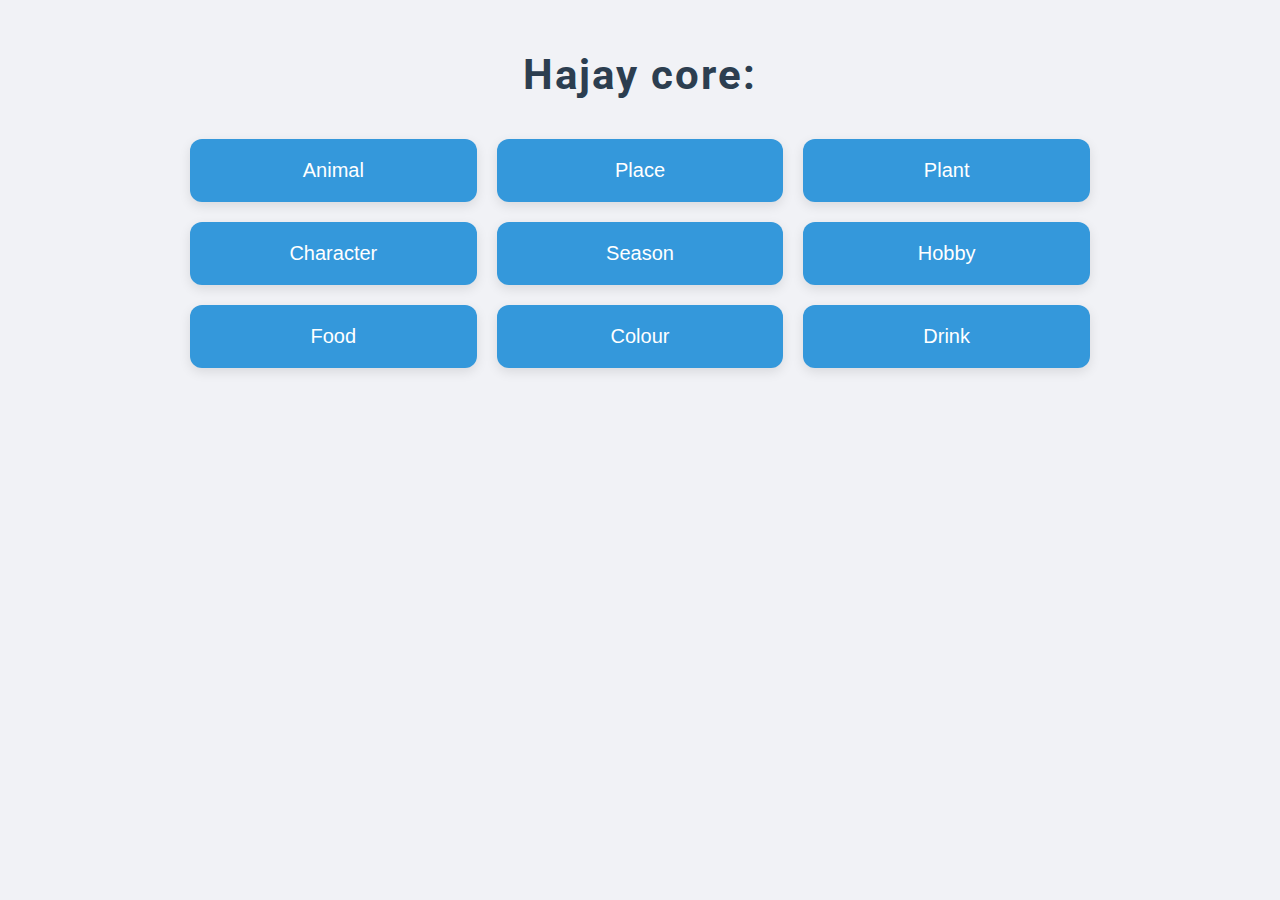
<file: hajar.html>
<!DOCTYPE html>
<html lang="en">
<head>
  <meta charset="UTF-8">
  <meta name="viewport" content="width=device-width, initial-scale=1.0">
  <title>Hajaaaayyyy</title>
  <link href="https://fonts.googleapis.com/css2?family=Roboto:wght@400;700&display=swap" rel="stylesheet">
  <style>
    /* Global reset and font */
    * {
      margin: 0;
      padding: 0;
      box-sizing: border-box;
    }

    body {
      font-family: 'Roboto', sans-serif;
      background: #f1f2f6;
      color: #333;
      text-align: center;
      padding: 50px 0;
    }

    h1 {
      font-size: 42px;
      color: #2c3e50;
      margin-bottom: 40px;
      letter-spacing: 2px;
      font-weight: 700;
    }

    .grid {
      display: grid;
      grid-template-columns: repeat(3, 1fr);
      gap: 20px;
      max-width: 900px;
      margin: 0 auto;
      padding-bottom: 50px;
    }

    button {
      padding: 20px 40px;
      font-size: 20px;
      cursor: pointer;
      background-color: #3498db;
      color: white;
      border: none;
      border-radius: 12px;
      transition: all 0.3s ease;
      box-shadow: 0 4px 12px rgba(0, 0, 0, 0.1);
    }

    button:hover {
      background-color: #2980b9;
      transform: translateY(-5px);
      box-shadow: 0 6px 18px rgba(0, 0, 0, 0.2);
    }

    button:active {
      transform: translateY(0);
      box-shadow: 0 4px 12px rgba(0, 0, 0, 0.1);
    }

    .picture-container {
      margin-top: 40px;
      display: flex;
      justify-content: center;
    }

    img {
      width: 350px;
      height: auto;
      display: none;
      border-radius: 12px;
      box-shadow: 0 8px 16px rgba(0, 0, 0, 0.1);
      transition: transform 0.3s ease, box-shadow 0.3s ease;
    }

    img:hover {
      transform: scale(1.1);
      box-shadow: 0 12px 24px rgba(0, 0, 0, 0.2);
    }

    /* Responsive Design */
    @media (max-width: 800px) {
      .grid {
        grid-template-columns: 1fr 1fr;
      }

      h1 {
        font-size: 32px;
      }

      button {
        padding: 15px 30px;
        font-size: 18px;
      }

      img {
        width: 300px;
      }
    }

    @media (max-width: 500px) {
      .grid {
        grid-template-columns: 1fr;
      }

      h1 {
        font-size: 28px;
      }

      button {
        padding: 12px 25px;
        font-size: 16px;
      }

      img {
        width: 250px;
      }
    }
  </style>
</head>
<body>

  <h1>Hajay core:</h1>

  <div class="grid">
    <button onclick="showPicture('animal')">Animal</button>
    <button onclick="showPicture('place')">Place</button>
    <button onclick="showPicture('plant')">Plant</button>
    <button onclick="showPicture('character')">Character</button>
    <button onclick="showPicture('season')">Season</button>
    <button onclick="showPicture('hobby')">Hobby</button>
    <button onclick="showPicture('food')">Food</button>
    <button onclick="showPicture('colour')">Colour</button>
    <button onclick="showPicture('drink')">Drink</button>
  </div>

  <div class="picture-container">
    <img id="picture" alt="Category Image">
  </div>

  <script>
    function showPicture(category) {
      const picture = document.getElementById('picture');
      const images = {
        animal: 'https://i.pinimg.com/736x/da/48/c5/da48c53fdf217625a1fdd95b4c233a06.jpg',
        place: 'https://i.pinimg.com/736x/7c/e0/b3/7ce0b34a80e1113d3722acaaa6e92bd6.jpg',
        plant: 'https://i.pinimg.com/736x/4f/34/2a/4f342aef76faf6970461902fe6b1dff8.jpg',
        character: 'https://i.pinimg.com/736x/1a/14/a9/1a14a94fb45f54a5554013f7117daf8d.jpg',
        season: 'https://i.pinimg.com/736x/02/24/8e/02248e23dceb1baa02bf7ef0ccdab883.jpg',
        hobby: 'https://i.pinimg.com/736x/27/37/e5/2737e5744efda565dd2ff077a202fac4.jpg',
        food: 'https://i.pinimg.com/736x/71/53/16/7153163ceed65ab4c21e5ea9569eb492.jpg',
        colour: 'https://i.pinimg.com/736x/80/1c/4e/801c4eada010d767046be793942421ac.jpg',
        drink: 'https://i.pinimg.com/736x/98/e5/e8/98e5e863c09f5c7d6afd33ab1ee26105.jpg'
      };
      picture.src = images[category];
      picture.style.display = 'block'; // Makes the image visible
    }
  </script>

</body>
</html>
</file>
